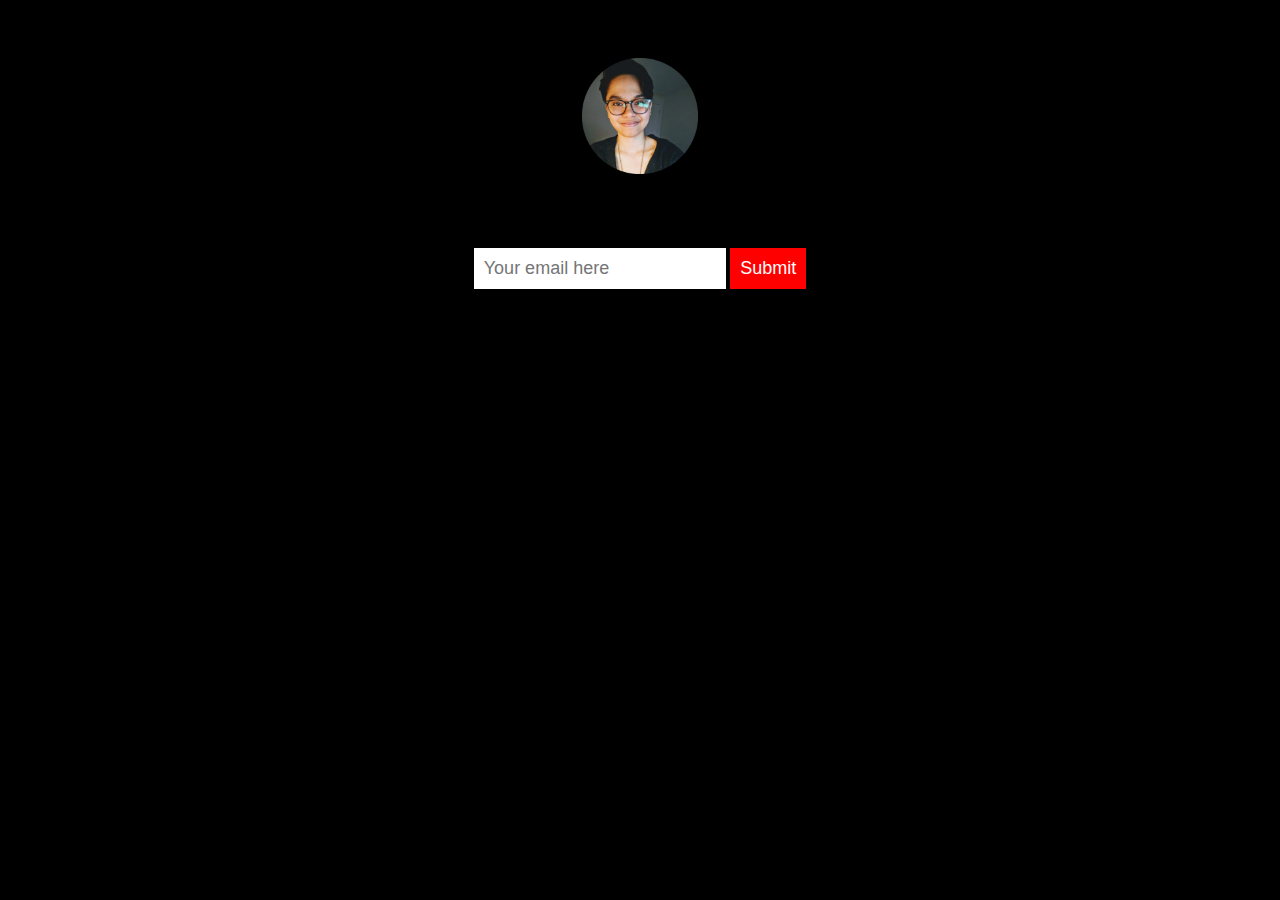
<file: code chunks - my website/Project 01 - Personal Website copy/index.html>
<!DOCTYPE html>

<html>

    <head>
        <title>Monique Donal</title>

        <link href="styles.css" rel="stylesheet"> 

    </head>


    <body>
        <img src="assets/photo_mdonal_mug.png">
        <p>Hullo! I'm Mo, a Melbourne-based digital designer. Come say hello!</p>
        <input type="email" placeholder="Your email here">
        <input type="submit">

    </body>

</html>
</file>
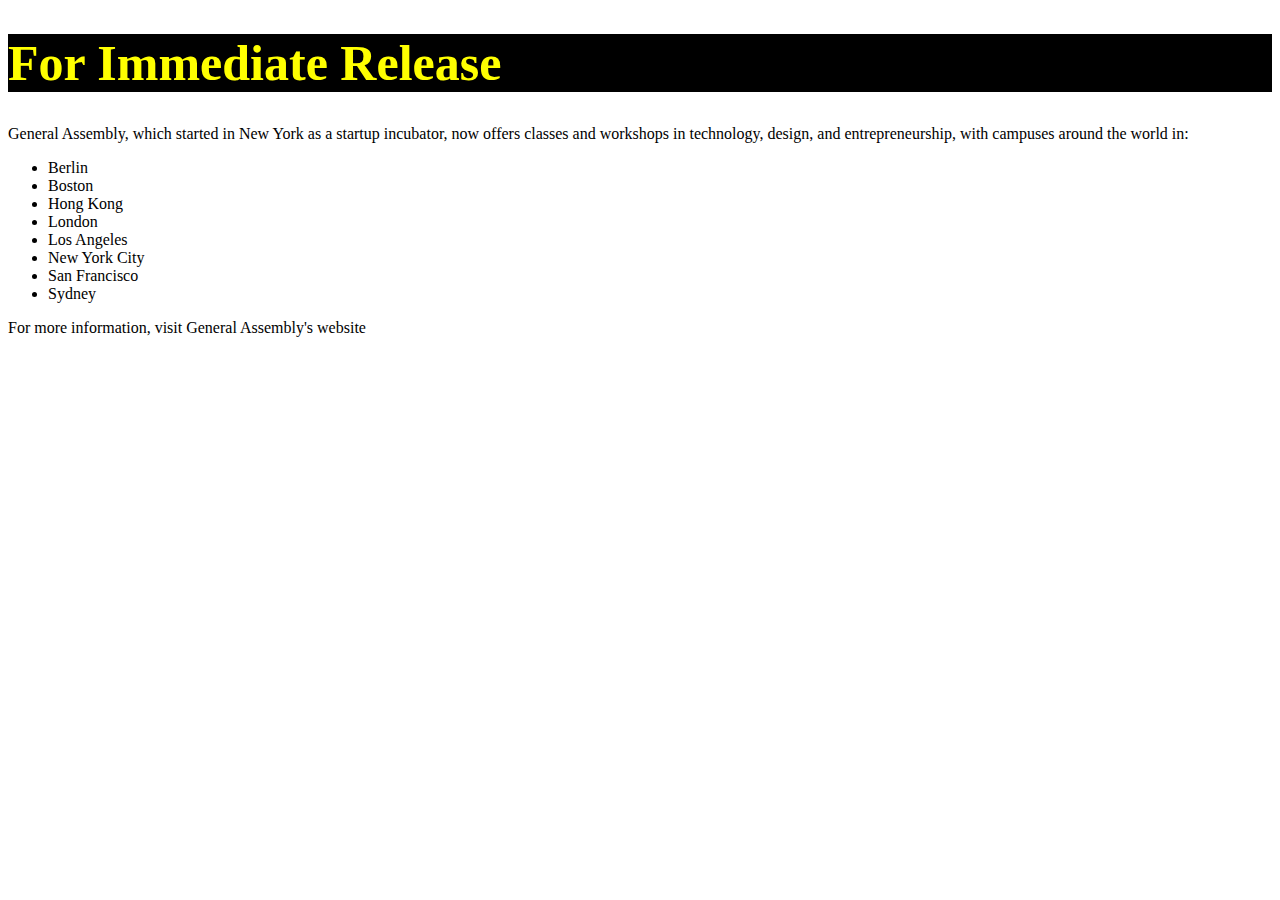
<file: code chunks - my website/Week 01 copy/ga_pressRelease/ga_pressRelease.html>
<!DOCTYPE html>

<html>
    <head>
        
        <meta charset="utf-8">
        <title></title>
        
        <link rel="stylesheet" href="style.css">
        
    </head>

    <body>
        <h1>For Immediate Release</h1>

        <p>General Assembly, which started in New York as a startup incubator, now offers classes and workshops in technology, design, and entrepreneurship, with campuses around the world in:</p>

        <ul>
            <li>Berlin</li>
            <li>Boston</li>
            <li>Hong Kong</li>
            <li>London</li>
            <li>Los Angeles</li>
            <li>New York City</li>
            <li>San Francisco</li>
            <li>Sydney</li>
            
        </ul>

        <footer>For more information, visit General Assembly's website</footer>
    
    </body>    
        
</html>
</file>
<file: code chunks - my website/Project 01 - Personal Website copy/styles.css>
body {
    padding: 50px;
    text-align: center;
    background: url("https://i.imgur.com/00qcrNn.jpg") no-repeat center fixed;
    background-size: cover;
    background-position: center;
    background-color: black;
    
    color: black;
    font-family: helvetica;    
}

p {
    font-size: 22px; 
}

input {
    border: 0;
    padding: 10px;
    font-size: 18px;
}

input[type="submit"]
{
    background: red;
    color: white;
    border: 1px;  
}

img {
    width: 10%;
    height: 10%;
}
</file>
<file: code chunks - my website/Week 01 copy/ga_pressRelease/style.css>
h1 {
    background-color: #000;
    color: #ffff00;
    font-size: 50px;
    
    
}
</file>
